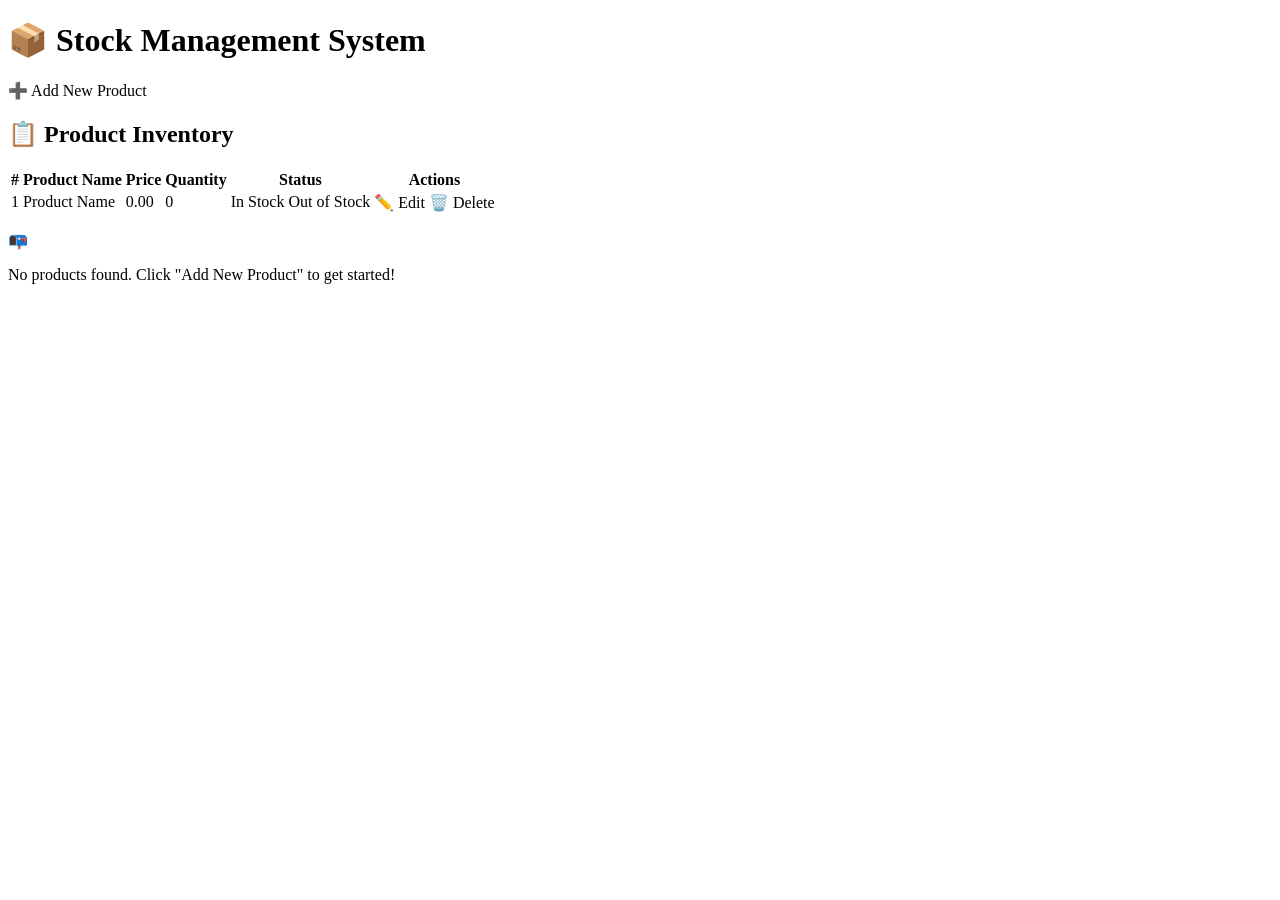
<file: src/main/resources/templates/index.html>
<!DOCTYPE html>
<html lang="en" xmlns:th="http://www.thymeleaf.org">
<head>
    <meta charset="UTF-8">
    <meta name="viewport" content="width=device-width, initial-scale=1.0">
    <title>Stock Management System</title>
    <link rel="stylesheet" th:href="@{/css/style.css}">
</head>
<body>
    <div class="container">
        <!-- Header -->
        <header>
            <h1>📦 Stock Management System</h1>
        </header>

        <!-- Action Bar -->
        <div class="action-bar">
            <a th:href="@{/products/new}" class="btn btn-primary">
                ➕ Add New Product
            </a>
        </div>

        <!-- Product Table -->
        <section>
            <h2>📋 Product Inventory</h2>

            <!-- If products exist -->
            <div th:if="${!products.isEmpty()}" class="table-container">
                <table>
                    <thead>
                        <tr>
                            <th>#</th>
                            <th>Product Name</th>
                            <th>Price </th>
                            <th>Quantity</th>
                            <th>Status</th>
                            <th>Actions</th>
                        </tr>
                    </thead>
                    <tbody>
                        <tr th:each="product, iterStat : ${products}">
                            <td th:text="${iterStat.count}">1</td>
                            <td th:text="${product.name}">Product Name</td>
                            <td th:text="${#numbers.formatDecimal(product.price, 1, 2)}">0.00</td>
                            <td th:text="${product.quantity}">0</td>
                            <td>
                                <span th:if="${product.quantity > 0}"
                                      class="status-badge status-in-stock">In Stock</span>
                                <span th:if="${product.quantity == 0}"
                                      class="status-badge status-out-of-stock">Out of Stock</span>
                            </td>
                            <td class="action-buttons">
                                <a th:href="@{/products/edit/{id}(id=${product.id})}"
                                   class="btn btn-success btn-sm">✏️ Edit</a>
                                <a th:href="@{/products/delete/{id}(id=${product.id})}"
                                   class="btn btn-danger btn-sm"
                                   onclick="return confirm('Are you sure you want to delete this product?');">
                                    🗑️ Delete
                                </a>
                            </td>
                        </tr>
                    </tbody>
                </table>
            </div>

            <!-- If no products -->
            <div th:if="${products.isEmpty()}" class="no-products">
                <p>📭</p>
                <p>No products found. Click "Add New Product" to get started!</p>
            </div>
        </section>
    </div>
</body>
</html>
</file>
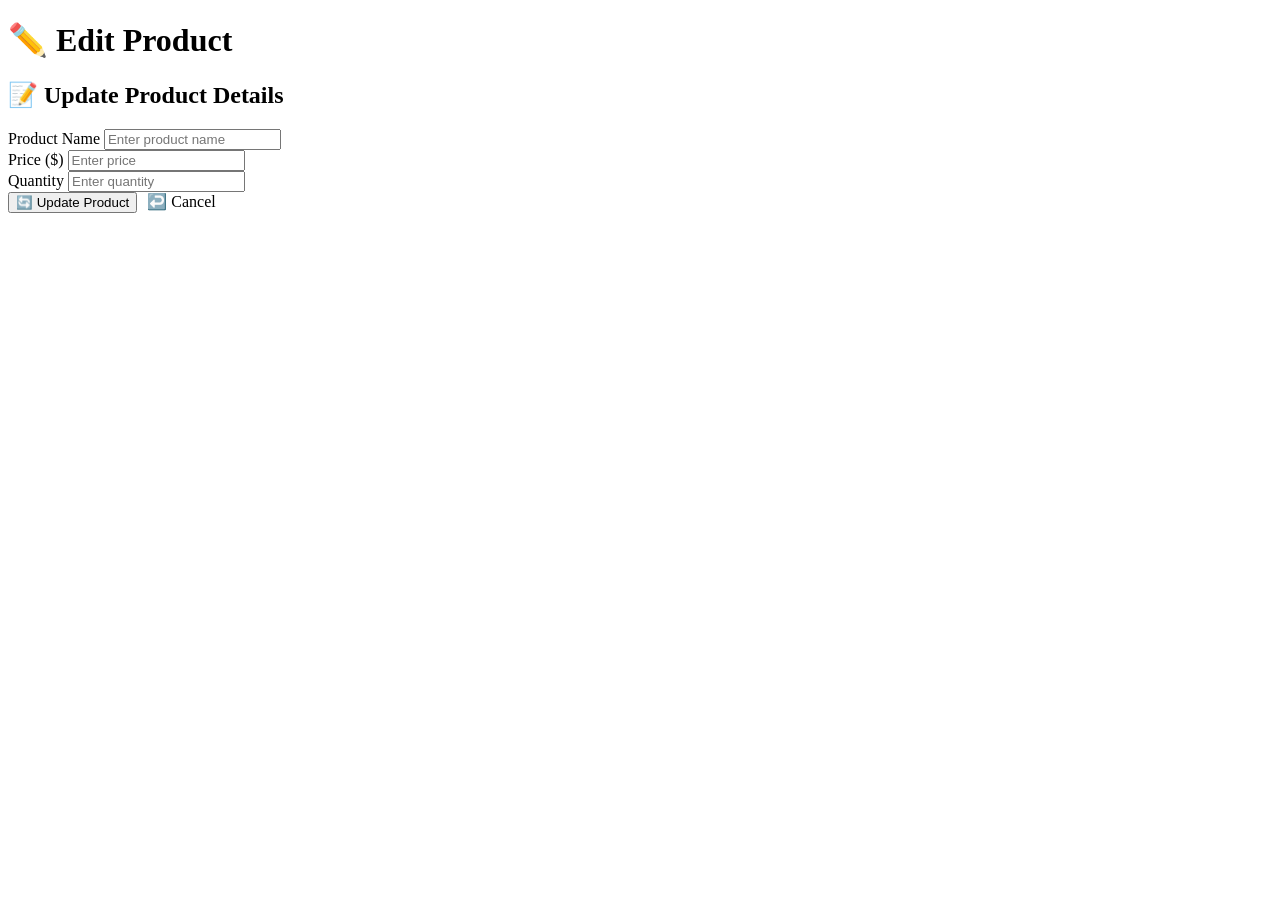
<file: src/main/resources/templates/edit_product.html>
<!DOCTYPE html>
<html lang="en" xmlns:th="http://www.thymeleaf.org">
<head>
    <meta charset="UTF-8">
    <meta name="viewport" content="width=device-width, initial-scale=1.0">
    <title>Edit Product</title>
    <link rel="stylesheet" th:href="@{/css/style.css}">
</head>
<body>
    <div class="container">
        <!-- Header -->
        <header>
            <h1>✏️ Edit Product</h1>
        </header>

        <!-- Form Section -->
        <section>
            <h2>📝 Update Product Details</h2>
            <form th:action="@{/products/update/{id}(id=${product.id})}"
                  th:object="${product}" method="post" class="product-form">
                <div class="form-group">
                    <label for="name">Product Name</label>
                    <input type="text" id="name" th:field="*{name}"
                           placeholder="Enter product name" required>
                </div>
                <div class="form-group">
                    <label for="price">Price ($)</label>
                    <input type="number" id="price" th:field="*{price}"
                           placeholder="Enter price" step="0.01" min="0" required>
                </div>
                <div class="form-group">
                    <label for="quantity">Quantity</label>
                    <input type="number" id="quantity" th:field="*{quantity}"
                           placeholder="Enter quantity" min="0" required>
                </div>
                <div class="form-group" style="justify-content: flex-end;">
                    <div style="display: flex; gap: 10px;">
                        <button type="submit" class="btn btn-primary">🔄 Update Product</button>
                        <a th:href="@{/}" class="btn btn-secondary">↩️ Cancel</a>
                    </div>
                </div>
            </form>
        </section>
    </div>
</body>
</html>
</file>
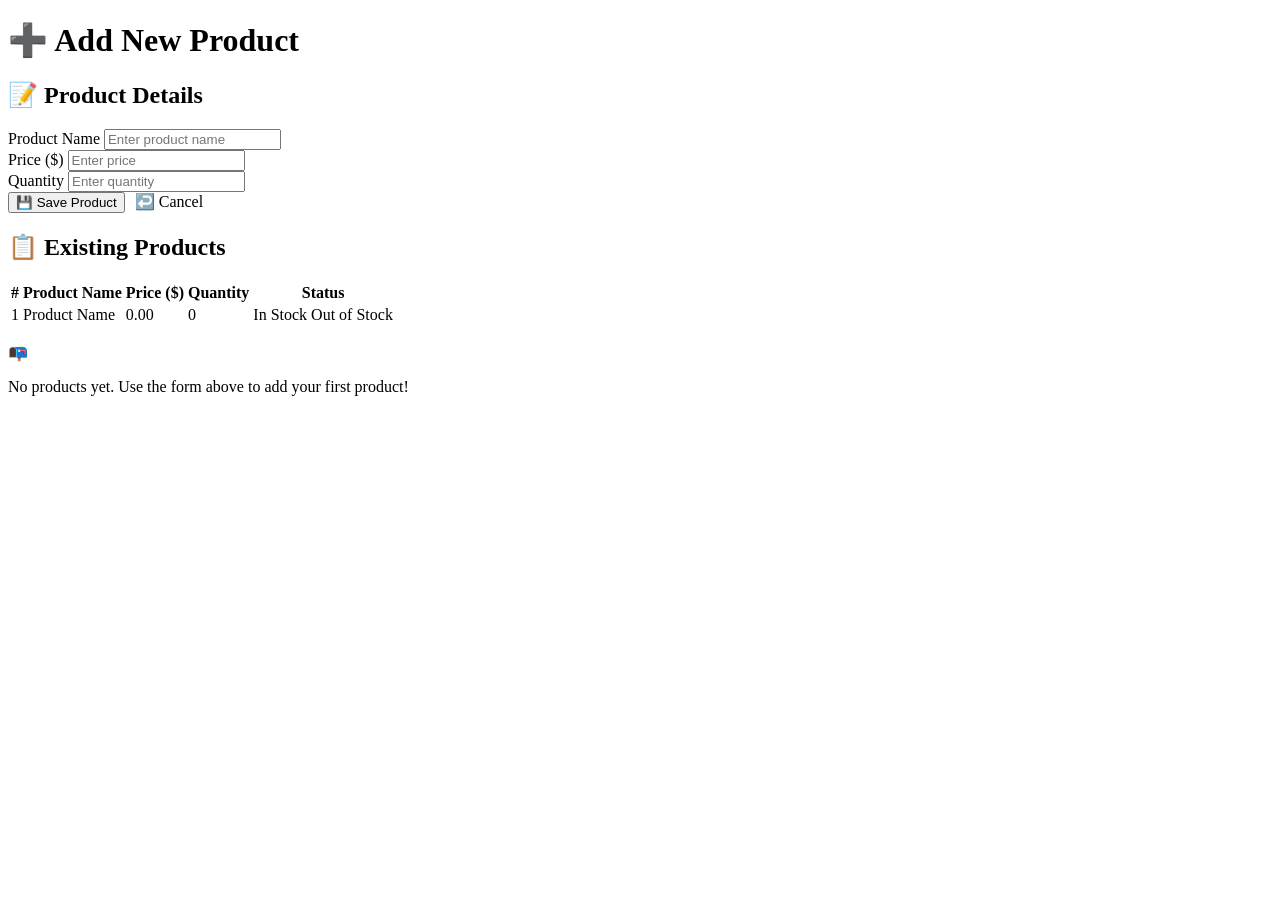
<file: src/main/resources/templates/new_product.html>
<!DOCTYPE html>
<html lang="en" xmlns:th="http://www.thymeleaf.org">
<head>
    <meta charset="UTF-8">
    <meta name="viewport" content="width=device-width, initial-scale=1.0">
    <title>Add New Product</title>
    <link rel="stylesheet" th:href="@{/css/style.css}">
</head>
<body>
    <div class="container">
        <!-- Header -->
        <header>
            <h1>➕ Add New Product</h1>
        </header>

        <!-- Form Section -->
        <section>
            <h2>📝 Product Details</h2>
            <form th:action="@{/products/save}" th:object="${product}" method="post"
                  class="product-form">
                <div class="form-group">
                    <label for="name">Product Name</label>
                    <input type="text" id="name" th:field="*{name}"
                           placeholder="Enter product name" required>
                </div>
                <div class="form-group">
                    <label for="price">Price ($)</label>
                    <input type="number" id="price" th:field="*{price}"
                           placeholder="Enter price" step="0.01" min="0" required>
                </div>
                <div class="form-group">
                    <label for="quantity">Quantity</label>
                    <input type="number" id="quantity" th:field="*{quantity}"
                           placeholder="Enter quantity" min="0" required>
                </div>
                <div class="form-group" style="justify-content: flex-end;">
                    <div style="display: flex; gap: 10px;">
                        <button type="submit" class="btn btn-primary">💾 Save Product</button>
                        <a th:href="@{/}" class="btn btn-secondary">↩️ Cancel</a>
                    </div>
                </div>
            </form>
        </section>

        <!-- Existing Products Section -->
        <section>
            <h2>📋 Existing Products</h2>

            <div th:if="${!products.isEmpty()}" class="table-container">
                <table>
                    <thead>
                        <tr>
                            <th>#</th>
                            <th>Product Name</th>
                            <th>Price ($)</th>
                            <th>Quantity</th>
                            <th>Status</th>
                        </tr>
                    </thead>
                    <tbody>
                        <tr th:each="product, iterStat : ${products}">
                            <td th:text="${iterStat.count}">1</td>
                            <td th:text="${product.name}">Product Name</td>
                            <td th:text="${#numbers.formatDecimal(product.price, 1, 2)}">0.00</td>
                            <td th:text="${product.quantity}">0</td>
                            <td>
                                <span th:if="${product.quantity > 0}"
                                      class="status-badge status-in-stock">In Stock</span>
                                <span th:if="${product.quantity == 0}"
                                      class="status-badge status-out-of-stock">Out of Stock</span>
                            </td>
                        </tr>
                    </tbody>
                </table>
            </div>

            <div th:if="${products.isEmpty()}" class="no-products">
                <p>📭</p>
                <p>No products yet. Use the form above to add your first product!</p>
            </div>
        </section>
    </div>
</body>
</html>
</file>
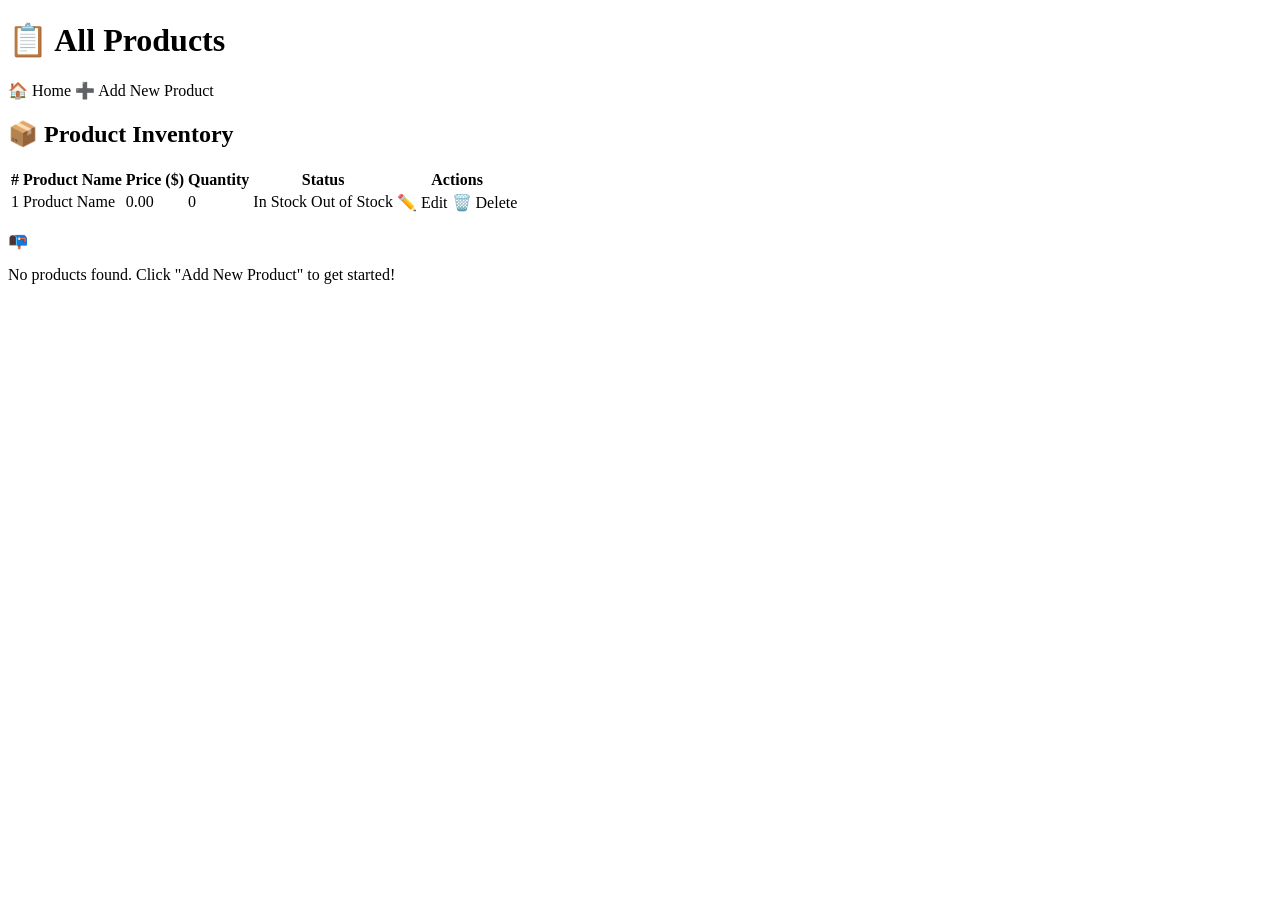
<file: src/main/resources/templates/products.html>
<!DOCTYPE html>
<html lang="en" xmlns:th="http://www.thymeleaf.org">
<head>
    <meta charset="UTF-8">
    <meta name="viewport" content="width=device-width, initial-scale=1.0">
    <title>All Products</title>
    <link rel="stylesheet" th:href="@{/css/style.css}">
</head>
<body>
    <div class="container">
        <!-- Header -->
        <header>
            <h1>📋 All Products</h1>
        </header>

        <!-- Action Bar -->
        <div class="action-bar">
            <div>
                <a th:href="@{/}" class="btn btn-secondary">🏠 Home</a>
                <a th:href="@{/products/new}" class="btn btn-primary">➕ Add New Product</a>
            </div>
        </div>

        <!-- Product Table -->
        <section>
            <h2>📦 Product Inventory</h2>

            <div th:if="${!products.isEmpty()}" class="table-container">
                <table>
                    <thead>
                        <tr>
                            <th>#</th>
                            <th>Product Name</th>
                            <th>Price ($)</th>
                            <th>Quantity</th>
                            <th>Status</th>
                            <th>Actions</th>
                        </tr>
                    </thead>
                    <tbody>
                        <tr th:each="product, iterStat : ${products}">
                            <td th:text="${iterStat.count}">1</td>
                            <td th:text="${product.name}">Product Name</td>
                            <td th:text="${#numbers.formatDecimal(product.price, 1, 2)}">0.00</td>
                            <td th:text="${product.quantity}">0</td>
                            <td>
                                <span th:if="${product.quantity > 0}"
                                      class="status-badge status-in-stock">In Stock</span>
                                <span th:if="${product.quantity == 0}"
                                      class="status-badge status-out-of-stock">Out of Stock</span>
                            </td>
                            <td class="action-buttons">
                                <a th:href="@{/products/edit/{id}(id=${product.id})}"
                                   class="btn btn-success btn-sm">✏️ Edit</a>
                                <a th:href="@{/products/delete/{id}(id=${product.id})}"
                                   class="btn btn-danger btn-sm"
                                   onclick="return confirm('Are you sure you want to delete this product?');">
                                    🗑️ Delete
                                </a>
                            </td>
                        </tr>
                    </tbody>
                </table>
            </div>

            <div th:if="${products.isEmpty()}" class="no-products">
                <p>📭</p>
                <p>No products found. Click "Add New Product" to get started!</p>
            </div>
        </section>
    </div>
</body>
</html>
</file>
